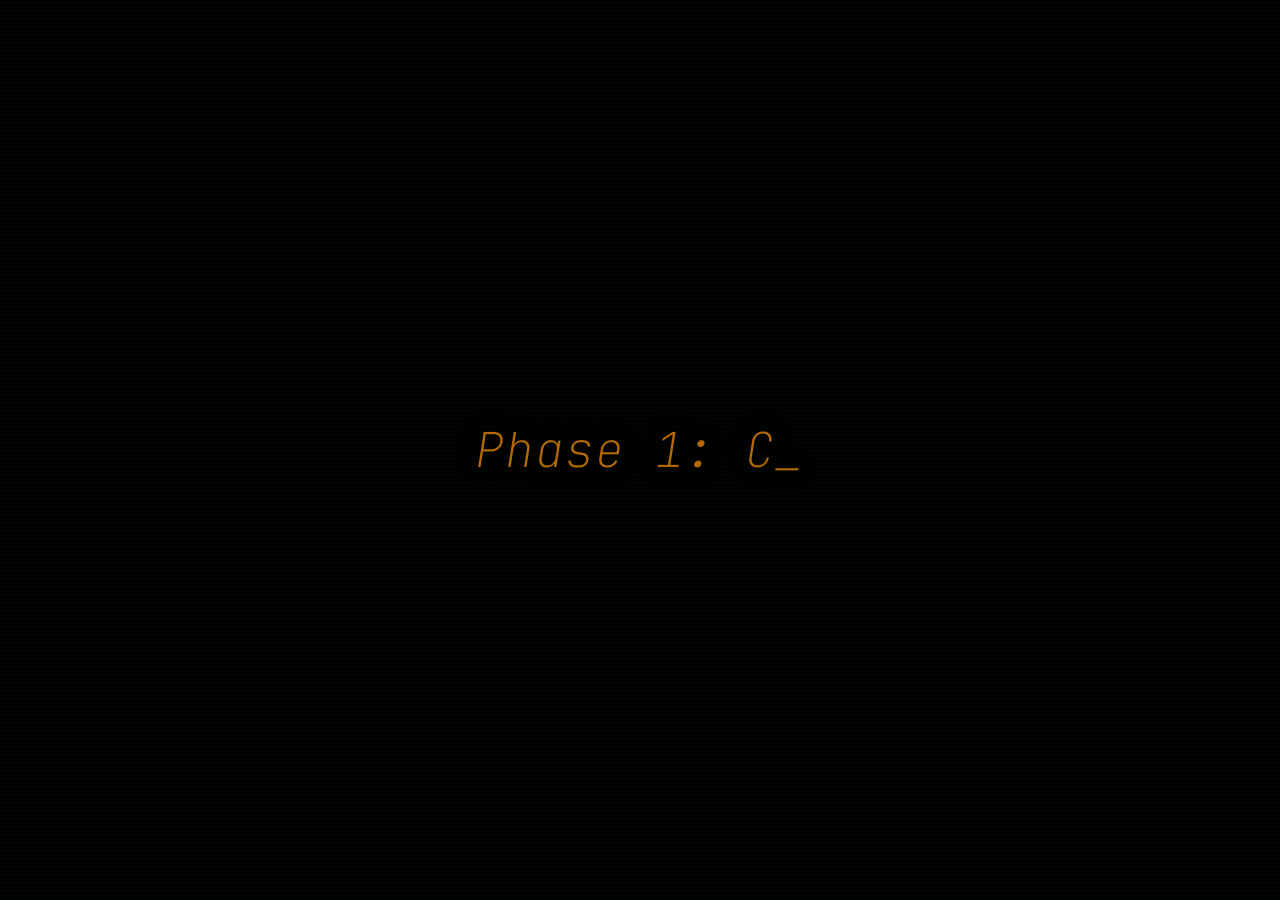
<file: index.html>
<!DOCTYPE html>
<html lang="en">
<head>
    <meta charset="UTF-8">
    <meta name="viewport" content="width=device-width, initial-scale=1.0">
    <title>Hyyperlink</title>
    <link rel="preconnect" href="https://fonts.googleapis.com">
    <link rel="preconnect" href="https://fonts.gstatic.com" crossorigin>
    <link href="https://fonts.googleapis.com/css2?family=JetBrains+Mono:ital,wght@0,100;0,400;0,700;1,100;1,400;1,700&display=swap" rel="stylesheet">
    <link rel="stylesheet" href="index.css">
    <link rel="stylesheet" href="fade.css">
</head>
<body>
    <svg id="wallCanvas"></svg>
    <div class="message-container">
        <h1 class="main-message">
            <span id="typewriter-text"></span>
            <span id="typewriter-cursor" class="blinking-cursor">_</span>
        </h1>
        <div class="signature" id="signature">
            <span class="letter" data-letter="H">H</span>
            <span class="letter" data-letter="Y">Y</span>
            <span class="letter" data-letter="Y">Y</span>
            <span class="letter" data-letter="P">P</span>
            <span class="letter" data-letter="E">E</span>
            <span class="letter" data-letter="R">R</span>
            <span class="letter" data-letter="L">L</span>
            <span class="letter" data-letter="I">I</span>
            <span class="letter" data-letter="N">N</span>
            <span class="letter" data-letter="K">K</span>
        </div>
    </div>
    <script src="https://d3js.org/d3.v7.min.js"></script>
    <script src="index.js"></script>
    <script src="fade.js"></script>
</body>
</html>
</file>
<file: index.css>
* {
    margin: 0;
    padding: 0;
    box-sizing: border-box;
}

body, html {
    height: 100%;
    overflow: hidden;
    background: #000;
    font-family: 'JetBrains Mono', 'Courier New', monospace;
}

#wallCanvas {
    position: fixed;
    top: 0;
    left: 0;
    width: 100%;
    height: 100%;
    z-index: 1;
    opacity: 0.7;
    filter: hue-rotate(120deg) saturate(0.8);
}

.message-container {
    position: fixed;
    top: 0;
    left: 0;
    width: 100%;
    height: 100%;
    display: flex;
    flex-direction: column;
    align-items: center;
    justify-content: center;
    z-index: 10;
}

.main-message {
    color: #ff9500;
    font-family: 'JetBrains Mono', 'Courier New', monospace;
    font-size: clamp(24px, 4vw, 48px);
    font-weight: 100;
    font-style: italic;
    line-height: 1.4;
    letter-spacing: 1px;
    opacity: 0.7;
    text-shadow: 
        0 0 15px rgba(0, 0, 0, 0.5),
        2px 2px 15px rgba(0, 0, 0, 0.5),
        -2px -2px 15px rgba(0, 0, 0, 0.5),
        2px -2px 15px rgba(0, 0, 0, 0.5),
        -2px 2px 15px rgba(0, 0, 0, 0.5),
        4px 4px 20px rgba(0, 0, 0, 0.5),
        -4px -4px 20px rgba(0, 0, 0, 0.5),
        4px -4px 20px rgba(0, 0, 0, 0.5),
        -4px 4px 20px rgba(0, 0, 0, 0.5);
    white-space: pre-line;
}

.blinking-cursor {
    animation: blink 1s infinite;
}

@keyframes blink {
    0%, 50% { opacity: 1; }
    51%, 100% { opacity: 0; }
}

body::before {
    content: "";
    position: fixed;
    top: 0;
    left: 0;
    width: 100%;
    height: 100%;
    background: linear-gradient(
        transparent 50%,
        rgba(0, 255, 65, 0.02) 51%
    );
    background-size: 100% 4px;
    pointer-events: none;
    z-index: 5;
    animation: scanlines 0.1s linear infinite;
}

@keyframes scanlines {
    0% { transform: translateY(0); }
    100% { transform: translateY(4px); }
}

@keyframes fadeIn {
    0% {
        opacity: 0;
        transform: translateY(20px);
    }
    100% {
        opacity: 1;
        transform: translateY(0);
    }
}

@media (max-width: 768px) {
    .message-container {
        padding-left: 20px;
    }
    
    .main-message {
        font-size: clamp(18px, 5vw, 32px);
        letter-spacing: 0.5px;
    }
}
</file>
<file: fade.css>
.signature {
    position: fixed;
    top: 50%;
    left: 50%;
    transform: translate(-50%, -50%);
    text-align: center;
    font-family: 'JetBrains Mono', 'Courier New', monospace;
    font-size: clamp(24px, 4vw, 48px);
    font-weight: 100;
    font-style: italic;
    letter-spacing: 1px;
    opacity: 0;
    z-index: 15;
}

.letter {
    display: inline-block;
    color: #ff9500;
    opacity: 0.7;
    text-shadow: 
        0 0 15px rgba(0, 0, 0, 0.5),
        2px 2px 15px rgba(0, 0, 0, 0.5),
        -2px -2px 15px rgba(0, 0, 0, 0.5),
        2px -2px 15px rgba(0, 0, 0, 0.5),
        -2px 2px 15px rgba(0, 0, 0, 0.5),
        4px 4px 20px rgba(0, 0, 0, 0.5),
        -4px -4px 20px rgba(0, 0, 0, 0.5),
        4px -4px 20px rgba(0, 0, 0, 0.5),
        -4px 4px 20px rgba(0, 0, 0, 0.5);
    filter: blur(0px);
    transition: opacity 2s ease-out, filter 2s ease-out;
}

.letter.fading {
    opacity: 0;
    filter: blur(8px);
}

.soon-message {
    position: fixed;
    top: 50%;
    left: 50%;
    transform: translate(-50%, -50%);
    font-family: 'JetBrains Mono', 'Courier New', monospace;
    font-size: clamp(24px, 4vw, 48px);
    font-weight: 100;
    font-style: italic;
    color: #ff9500;
    opacity: 0;
    text-shadow: 
        0 0 15px rgba(0, 0, 0, 0.5),
        2px 2px 15px rgba(0, 0, 0, 0.5),
        -2px -2px 15px rgba(0, 0, 0, 0.5),
        2px -2px 15px rgba(0, 0, 0, 0.5),
        -2px 2px 15px rgba(0, 0, 0, 0.5),
        4px 4px 20px rgba(0, 0, 0, 0.5),
        -4px -4px 20px rgba(0, 0, 0, 0.5),
        4px -4px 20px rgba(0, 0, 0, 0.5),
        -4px 4px 20px rgba(0, 0, 0, 0.5);
    z-index: 20;
    letter-spacing: 8px;
    transition: opacity 2s ease-out, transform 2s ease-out;
}

.soon-message.visible {
    opacity: 0.7;
    transform: translate(-50%, -50%) scale(1);
}

@media (max-width: 768px) {
    .signature {
        font-size: clamp(18px, 5vw, 32px);
        letter-spacing: 0.5px;
    }
    
    .soon-message {
        font-size: clamp(18px, 5vw, 32px);
        letter-spacing: 4px;
    }
}
</file>
